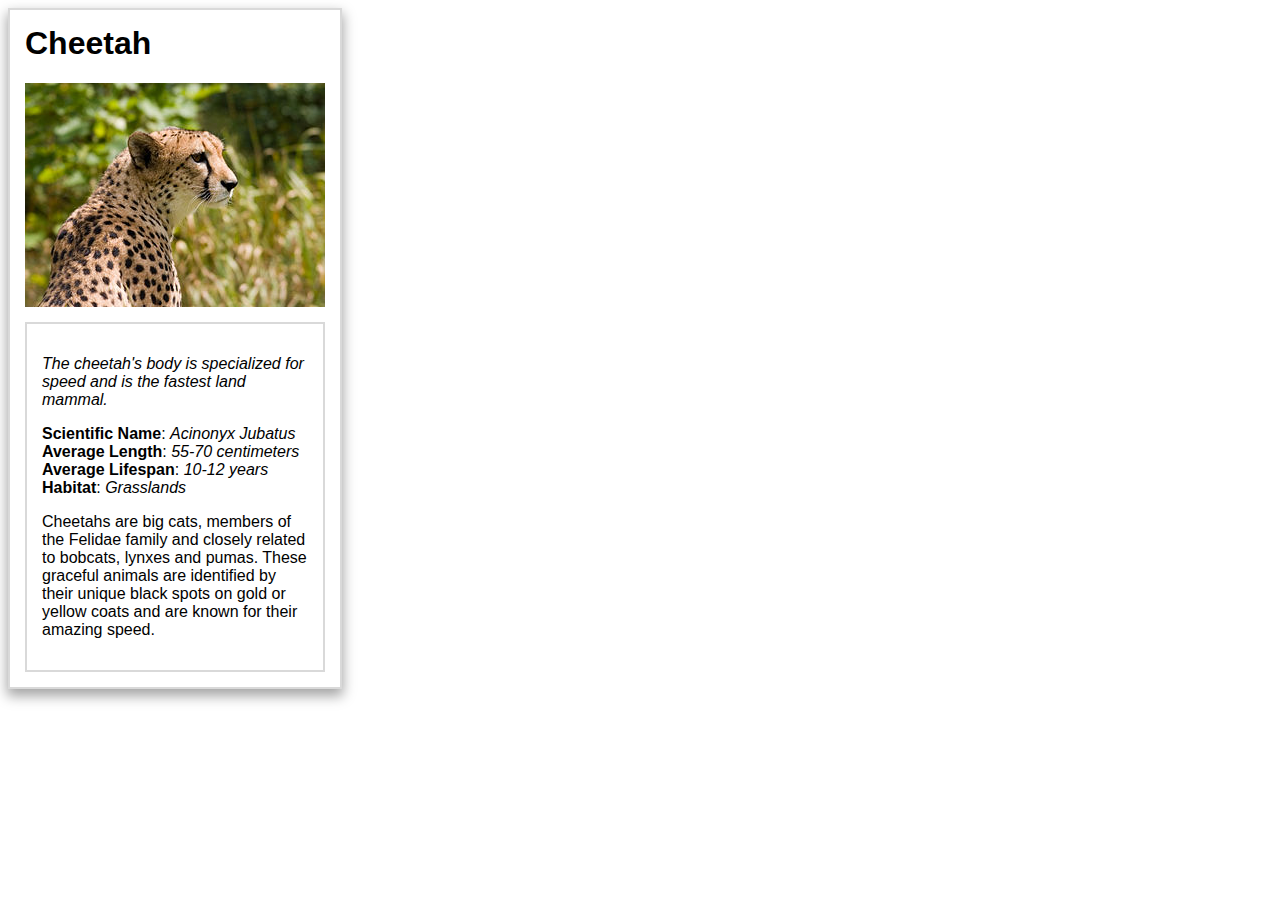
<file: animal-trading-cards/card.html>
<!DOCTYPE html>
<html>
<head>
	<meta charset="utf-8">
	<title>Animal Trading Cards</title>
	<link rel="stylesheet" href="styles.css">
</head>
<body>
	<div class="animal-card border info-padding Helvetica">
		<h1>Cheetah</h1>
		<!-- Photo Credit: wikimedia.org -->
		<img class="center animal-img"src="cheetah.jpg" alt="cheetah">
		<div class="center border info-padding">
			<p class="italic">The cheetah's body is specialized for speed and is the fastest land mammal.</p>
			<ul>
				<li><span class="bold">Scientific Name</span>: <span class=italic>Acinonyx Jubatus</span></li>
				<li><span class="bold">Average Length</span>: <span class=italic>55-70 centimeters</span></li>
				<li><span class="bold">Average Lifespan</span>: <span class=italic>10-12 years</span></li>
				<li><span class="bold">Habitat</span>: <span class=italic>Grasslands</span></li>
			</ul>
			<p>Cheetahs are big cats, members of the Felidae family and closely related to bobcats, lynxes and pumas. These graceful animals are identified by their unique black spots on gold or yellow coats and are known for their amazing speed.</p>
		</div>
	</div>
</body>
</html>
</file>
<file: animal-trading-cards/styles.css>
.italic {
	font-style: italic;
}

.bold {
	font-weight: bold;
}

ul {
	list-style-type: none;
	text-align: left;
	margin: 0;
	padding: 0;
}

h1 {
	margin-top: 0;
	padding: 0;
}

.Helvetica {
	font-family: Helvetica;
}

.animal-card {
	-webkit-box-shadow: 0 6px 12px 1px rgba(0,0,0,0.36);
	-moz-box-shadow: 0 6px 12px 1px rgba(0,0,0,0.36);
	box-shadow: 0 6px 12px 1px rgba(0,0,0,0.36);
	width: 300px;
	height: auto;
}

.animal-img {
	width: 300px;
	padding-bottom: 15px
}

.center {
	display: block;
	margin: auto;
}

.border {
	border: 2px solid rgb(217,217,217);
}

.info-padding {
	padding: 15px;
}
</file>
